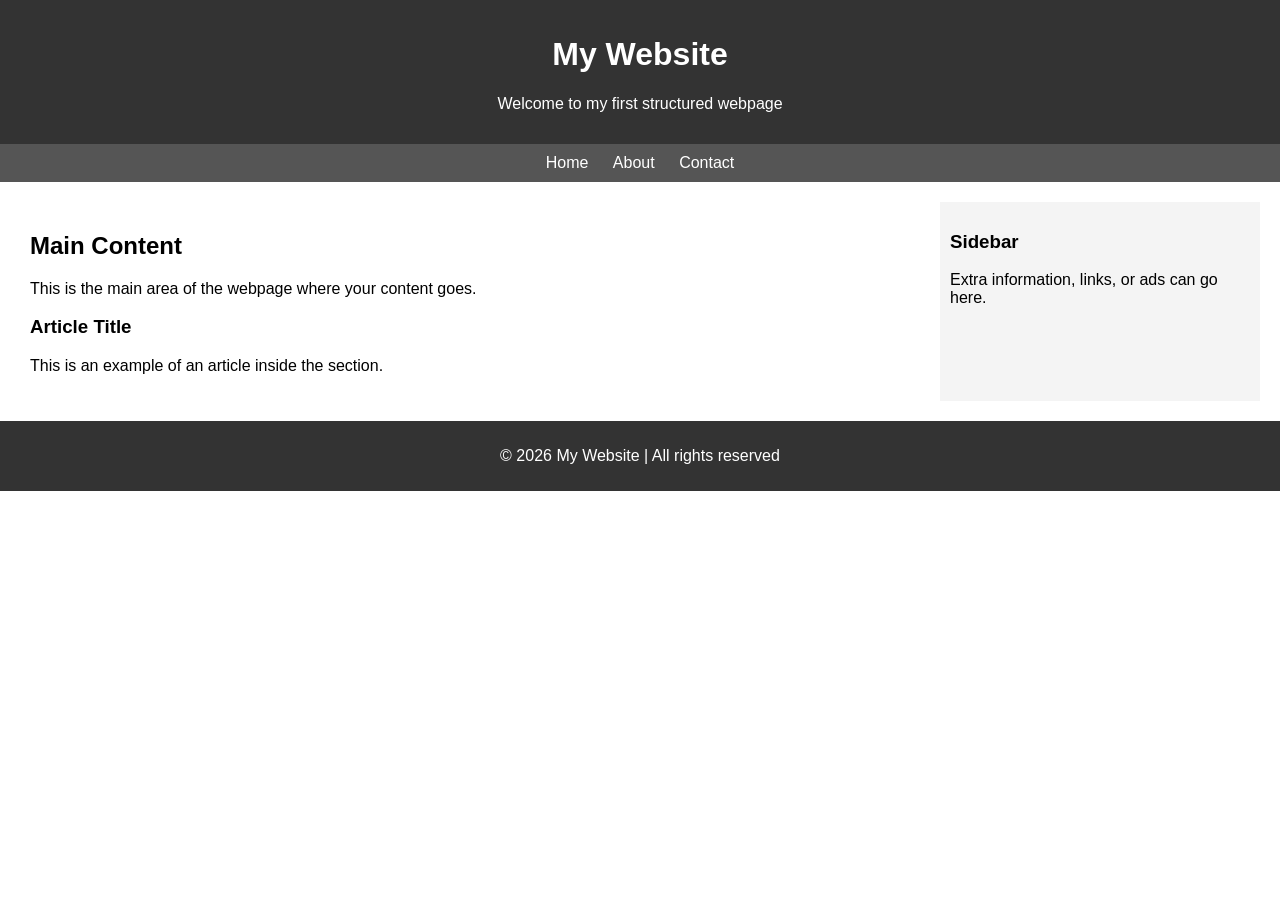
<file: index.html>
<!-- 
----------------------------
Webpage Structure Process
---------------------------- 
-->

<!DOCTYPE html>
<!-- Declares this document as HTML5 -->

<html lang="en">
<!-- Root element of the webpage -->
<!-- lang="en" tells the browser the page language is English -->

<head>
    <!-- Head section contains meta info (not visible on webpage) -->

    <!-- Character encoding (supports all characters like symbols, emojis) -->
    <meta charset="UTF-8">

    <!-- Makes website responsive on mobile devices -->
    <meta name="viewport" content="width=device-width, initial-scale=1.0">
    
    <!-- SEO Meta Data (used by search engines) -->
    <meta name="description" content="Basic HTML webpage structure with header, main content, and footer layout">
    <meta name="keywords" content="HTML, CSS, Web Development, Layout">
    <meta name="author" content="Amaresh">

    <!-- Title shown on browser tab -->
    <title>My Webpage</title>

    <!-- Internal CSS (used for styling the webpage) -->
    <!-- Normally CSS is written in a separate file, but here it's for learning -->
    <style>

        /* Applies to full page */
        body {
            margin: 0; /* Removes default spacing */
            font-family: Arial, sans-serif; /* Sets font style */
        }

        /* Header styling */
        header {
            background: #333; /* Dark background */
            color: white; /* Text color */
            padding: 15px; /* Space inside header */
            text-align: center; /* Center align text */
        }

        /* Navigation bar styling */
        nav {
            background: #555;
            padding: 10px;
            text-align: center;
        }

        /* Navigation links */
        nav a {
            color: white;
            margin: 0 10px; /* Space between links */
            text-decoration: none; /* Remove underline */
        }

        /* Main layout (flexbox used) */
        main {
            display: flex; /* Makes items side by side */
            padding: 20px;
        }

        /* Main content area */
        section {
            flex: 3; /* Takes more space */
            padding: 10px;
        }

        /* Sidebar area */
        aside {
            flex: 1; /* Takes less space */
            background: #f4f4f4;
            padding: 10px;
        }

        /* Footer styling */
        footer {
            background: #333;
            color: white;
            text-align: center;
            padding: 10px;
        }
    </style>
</head>

<body>
<!-- Body contains all visible content -->

    <!-- Header section (top part of website) -->
    <header>
        <h1>My Website</h1>
        <p>Welcome to my first structured webpage</p>
    </header>

    <!-- Navigation menu (links to different pages) -->
    <nav>
        <a href="#">Home</a> <!-- # means no link yet -->
        <a href="#">About</a>
        <a href="#">Contact</a>
    </nav>

    <!-- Main content area -->
    <main>

        <!-- Section = main content block -->
        <!-- Used to group related content -->
        <section>
            <h2>Main Content</h2>
            <p>This is the main area of the webpage where your content goes.</p>

            <!-- Article = independent content (like blog, post) -->
            <article>
                <h3>Article Title</h3>
                <p>This is an example of an article inside the section.</p>
            </article>
        </section>

        <!-- Aside = sidebar content -->
        <!-- Used for extra info like ads, links, suggestions -->
        <aside>
            <h3>Sidebar</h3>
            <p>Extra information, links, or ads can go here.</p>
        </aside>

    </main>

    <!-- Footer section (bottom of website) -->
    <footer>
        <p>&copy; 2026 My Website | All rights reserved</p>
    </footer>

</body>
</html>
</file>
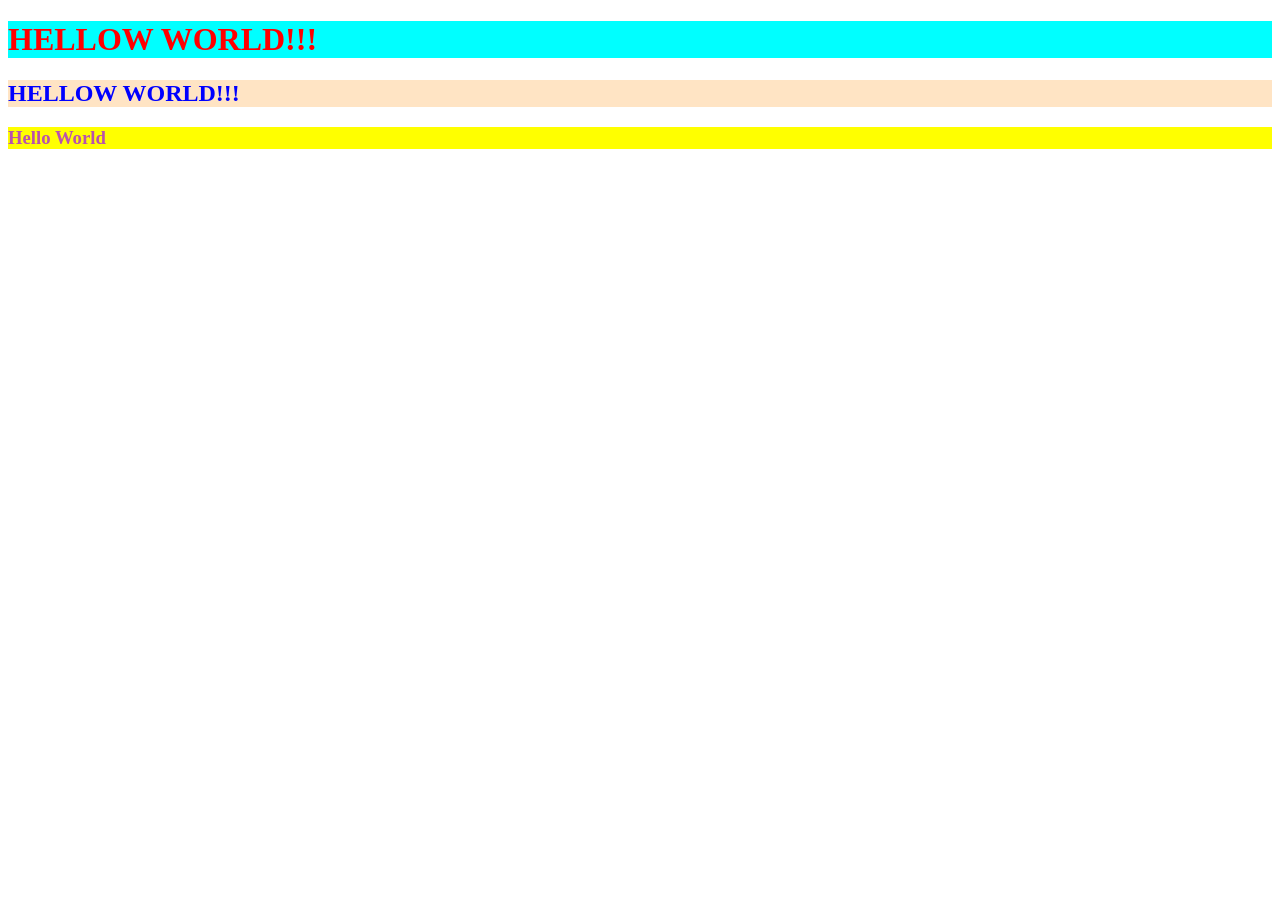
<file: Connect html and css.html>
<!DOCTYPE html>
<html lang="en">

<head>
    <meta charset="UTF-8">
    <meta name="viewport" content="width=device-width, initial-scale=1.0">
    <title>Connect html and css</title>
    <link rel="stylesheet" href="Connect html and css.css">

    <!-- <
     link> → used to connect external resources (like CSS)
    rel="stylesheet" → tells the browser this file is CSS styling
    href="css/style.css" → path to the CSS file
    👉 css/style.css means:
    Go to css folder
    Then open style.css file 
    -->

    <style>
        h2 {
            color: blue;
            background-color: bisque;
        }
    </style>
</head>

<body>
    <!-- Linking CSS to HTML is simple—there are 3 main ways, but one is the standard you should use most. -->

    <!-- 🔗 1. External CSS (Best Method ✅)
    👉 You create a separate .css file and link it in HTML through this syntax.
    <link rel="stylesheet" href="style.css"> -->

    <!-- ⚠️ Important Tips
    Make sure your CSS file is in the same folder or give correct path:

    <link rel="stylesheet" href="css/style.css">
    Always put
    <link> inside <head> -->

    <h1>HELLOW WORLD!!!</h1>

    <!-- 
    🎨 2. Internal CSS (Inside HTML)
    👉 CSS is written inside <style> tag -->

    <h2>HELLOW WORLD!!!</h2>

    <!-- 
    ⚡ 3. Inline CSS (Direct on element)
    👉 CSS is written inside the HTML tag -->

    <h3 style="color: rgb(185, 82, 173);background-color: yellow;">Hello World</h3>

    
    
</body>
</html>
</file>
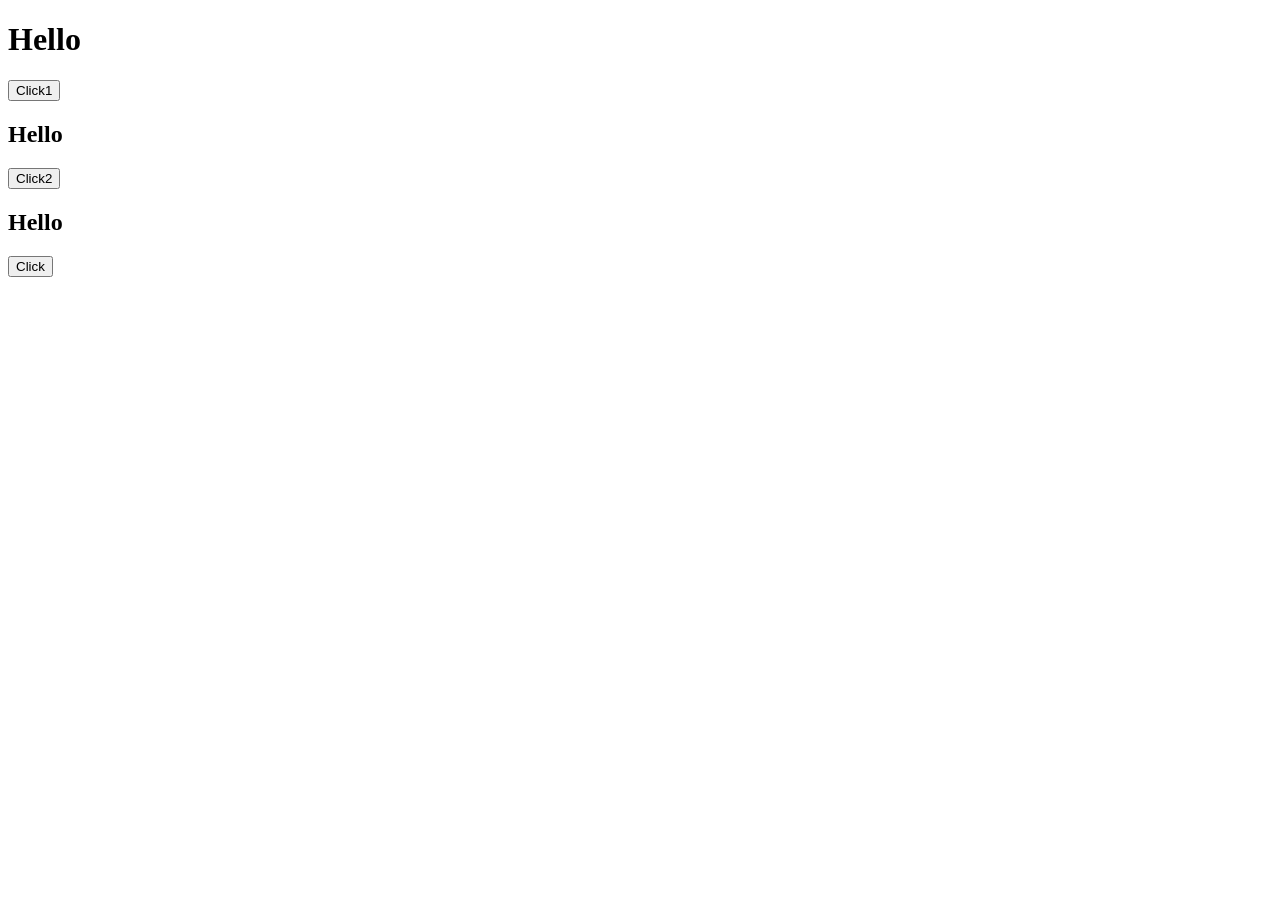
<file: Connect html and js.html>
<!DOCTYPE html>
<html lang="en">

<head>
    <meta charset="UTF-8">
    <meta name="viewport" content="width=device-width, initial-scale=1.0">
    <title>Connect html and js</title>
</head>

<body>

    <!-- You can connect HTML and JavaScript in 3 main ways. -->

    <!-- 🔗 1. External JavaScript (Best Method ✅)
👉 JS is written in a separate file and linked to HTML -->

    <!-- This is a heading with an id "title" -->
    <!-- The id can be used in JavaScript or CSS to target this element -->
    <h1 id="title1">Hello</h1>

    <!-- Button element -->
    <!-- When clicked, it calls the JavaScript function "changeText()" -->
    <button onclick="changeText1()">Click1</button>

    <!-- This line connects an external JavaScript file -->
    <!-- "script.js" must be in the same folder as this HTML file -->
    <!-- The JS file will contain the function "changeText()" -->
    <script src="Connect html and js.js"></script>

    <!-- ⚡ 2. Internal JavaScript (Inside HTML)
👉 JS is written inside <script> tag in same HTML file -->

    <h2 id="title2">Hello</h2>
    <button onclick="changeText2()">Click2</button>

    <script>
        function changeText2() {
            document.getElementById("title2").innerText = "Changed using Internal JS";
        }
    </script>

    <!-- ⚡ 3. Inline JavaScript (Direct in HTML)
    JS is written directly inside HTML element -->

    <h2 id="title3">Hello</h2>

    <button onclick="document.getElementById('title3').innerText='Changed Inline'">
        Click
    </button>

    <!-- ⚠️ Important Tips
    Always place
    <script> inside </body > r

    File path must be correct:

        <script src="js/script.js"></script>
    JavaScript is case-sensitive -->

</body>

</html>
</file>
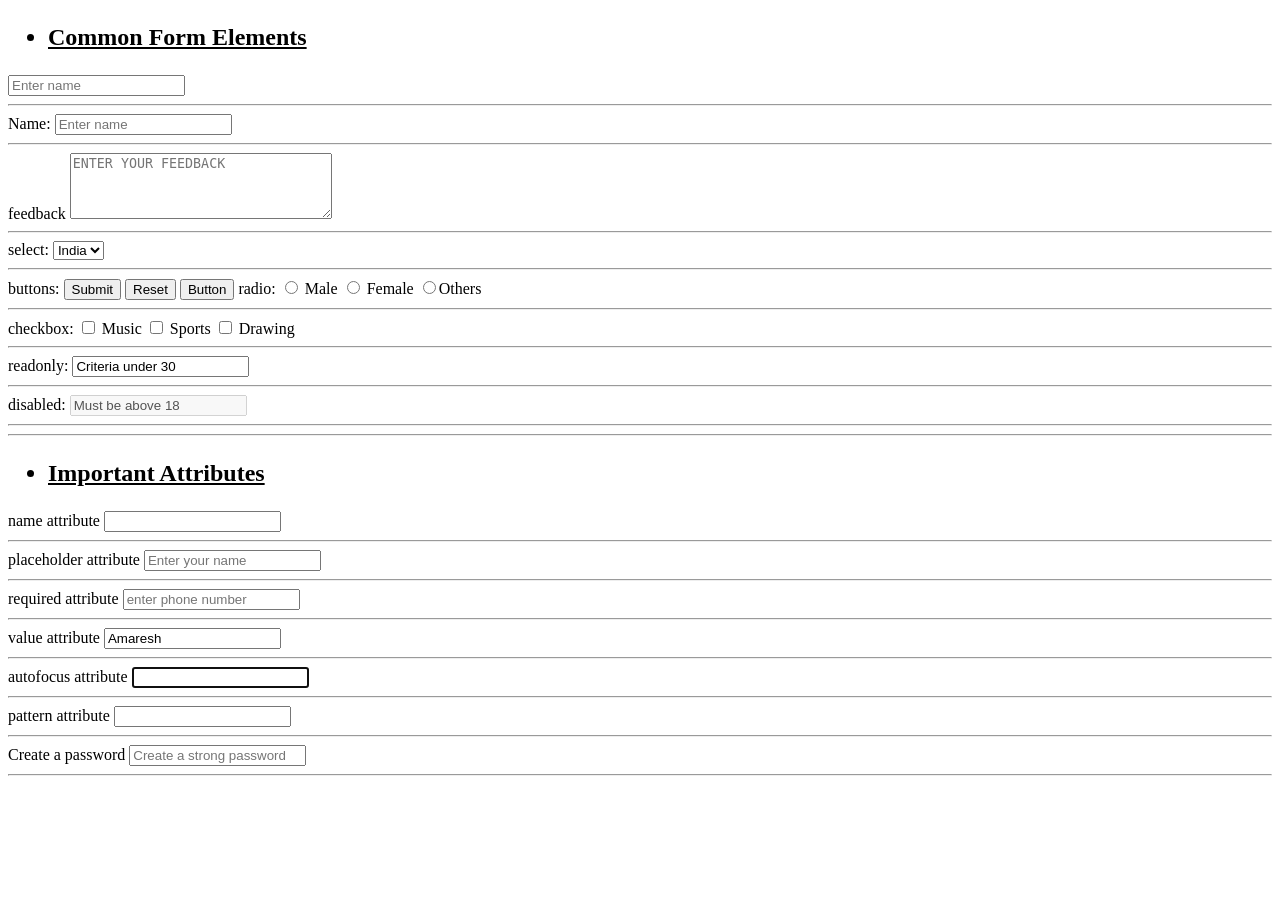
<file: Forms.html>
<!DOCTYPE html>
<html lang="en">

<head>
    <meta charset="UTF-8">
    <meta name="viewport" content="width=device-width, initial-scale=1.0">
    <title>Forms</title>
</head>

<body>

    <!-- 
    Why Do We Use Forms?
    Forms serve as the gateway between the user and the server, allowing for dynamic, interactive web experiences. 
    
    They are crucial for tasks such as user authentication, data submission, feedback collection, and more. Simply put, forms make websites more engaging and functional. 
    -->

    <!-- 🔹 Basic Structure -->
    <!-- 
    Syntax:
    <form>
        form elements go here 
    </form>
    -->

    <!-- 
    ---------------------------
    🔹 Common Form Elements 
    ---------------------------
    -->

    <h2>
        <ul>
            <li><u>Common Form Elements</u></li>
        </ul>
    </h2>

    <!-- 1. Input fields -->
    <!--     
    Sybtax:
    <input type="text" placeholder="Enter name">
    <input type="email" placeholder="Enter email">
    <input type="password" placeholder="Enter password"> 
    -->
    <!-- 
    <input> -> is used to take data from the user 
    placeholder -> Its a attribite. It shows a hint (light text) inside the input box
    -->
    <!-- Ex: -->
    <Form>
        <input type="text" placeholder="Enter name">
    </Form>

    <hr>
    <!-- 
    🔹 type in <input>
    👉 type defines what kind of input field you want

    It tells the browser:
    ➡️ “What type of data the user will enter?” 
    -->

    <!-- 
    🔥 Common type values
    <input type="text">  normal text 
    <input type="email">  email format 
    <input type="password">  hidden text 
    <input type="number">  numbers only 
    <input type="radio">  select one option 
    <input type="checkbox">  select multiple 
    <input type="date">  date picker 
    <input type="file">  upload file 
    <input type="submit"> submit button 
    -->

    <!-- 2. Label (<label>)

       Label is Used to describe input fields.
       for -> It connects the label to the input.
       The value of for must match the id of the input so, they are linked.
       for="name"
       id="name"

           🎯 Why is this important?
        1. Click Behavior (UX improvement)
        When you click on the label text, the input gets focused.
        👉 Try mentally:
        Click on “Name” → cursor goes to input

        id -> unique identifire, which is help to conncet with js and css for functionalities and styling.

        type -> it shows what type of input field is.

        placeholder -> Its a attribite. It shows a hint (light text) inside the input box

        name="username" -> is sending the data in backend server. If i don't write name then the data won't be send to the server.
        like this : name="username" is question and do some input like for example "Amaresh".
        So, username=Amaresh send to the server.   
        And also it is Used to identify data when sent to server. 
       -->

    <label for="name">Name:</label>
    <input type="text" id="name" placeholder="Enter name" name="username">

    <hr>
    <!-- 3. Textarea (<textarea>)

        For large text input. -->
    <label for="describe">feedback</label>
    <textarea name="feedback" id="describe" rows="4" cols="30" placeholder="ENTER YOUR FEEDBACK"></textarea>

    <hr>

    <!-- 4. Select Dropdown (<select>) -->
    <!-- select -> its create a dropdown menu -->

    <label>select:</label>
    <select>
        <option>India</option>
        <option>USA</option>
        <option>UK</option>
    </select>

    <hr>

    <!-- 5. Button (<button>) 
        
    Types:
    submit -> submit all data which is filled by user in form.
    reset -> reset all the data by default
    button -> it is used to pair the button with javascript and it is not used for submit or reset the data.
    -->

    <label for="">buttons:</label>
    <button type="submit">Submit</button>
    <button type="reset">Reset</button>
    <button type="button">Button</button>


    <!-- 🔷 Radio vs Checkbox -->

    <!-- Radio (only one option) -->
    <label>radio:</label>
    <input type="radio" name="gender" value="male"> Male
    <input type="radio" name="gender" value="female"> Female
    <input type="radio" name="gender" value="others">Others
    <hr>

    <!-- Checkbox (multiple options) -->
    <label>checkbox:</label>
    <input type="checkbox" name="hobby"> Music
    <input type="checkbox" name="hobby"> Sports
    <input type="checkbox" name="hobby"> Drawing
    <hr>


    <!-- 5. readonly & disabled -->

    <!-- 🔒 readonly:
    User can see the value
    User CANNOT edit it
    Value WILL be sent when form is submitted

    💡 Think:
    👉 “Read only = just view, no editing” -->
    <label>readonly:</label>
    <input type="text" value="Criteria under 30" readonly>
    <hr>

    <!-- 🚫 disabled
    User CANNOT edit
    Input looks greyed out
    Value WILL NOT be sent in form submission
    💡 Think:

    👉 “Disabled = completely inactive” -->
    <label>disabled:</label>
    <input type="text" value="Must be above 18" disabled>
    <hr>
    <hr>

    <!-- 
    --------------------------
    🔷 Important Attributes -
    --------------------------
    -->

    <h2>
        <ul>
            <li><u>Important Attributes</u></li>
        </ul>
    </h2>

    <!-- 1. name
    Used to identify data when sent to server -->
    <label>name attribute</label>
    <input type="text" name="username">
    <hr>

    <!-- 2. placeholder
    Hint text inside input -->
    <label>placeholder attribute</label>
    <input type="text" placeholder="Enter your name">
    <hr>

    <!-- 3. required
    Makes field mandatory -->
    <label>required attribute</label>
    <input type="number" placeholder="enter phone number" required>
    <hr>

    <!-- 4. value
    Default value -->
    <label>value attribute</label>
    <input type="text" value="Amaresh">
    <hr>

    <!-- autofocus
    The autofocus attribute automatically focuses the cursor on the particular input when the page loads. -->

    <label>autofocus attribute</label>
    <input type="text" autofocus>
    <hr>

    <!-- pattern
    The pattern attribute specifies a regular expression that the input must match to be valid. -->

    <label>pattern attribute</label>
    <input type="text" pattern="[a-zA-Z0-9]+">

    <!-- 
    👉 pattern = a rule (regex) that the input must follow
    👉 If user input doesn't match, the form won't submit

    Meaning:
    a-z → small letters (a to z)
    A-Z → capital letters (A to Z)
    0-9 → numbers
    + → at least 1 character required

    👉 So this allows:
    Amaresh123
    hello9 
    -->

    <!-- 🔐 Strong password (with special characters) -->
    <hr>
    <label>Create a password</label>
    <input type="password" placeholder="Create a strong password"
        pattern="(?=.*[a-z])(?=.*[A-Z])(?=.*[0-9])(?=.*[!@#$%^&*]).{8,}"
        title="Must contain at least 1 lowercase, 1 uppercase, 1 number, 1 special character (!@#$%^&*), and be 8+ characters long">

    <!-- 🧠 Breakdown:
    (?=.*[a-z]) → at least 1 lowercase
    (?=.*[A-Z]) → at least 1 uppercase
    (?=.*[0-9]) → at least 1 number
    (?=.*[!@#$%^&*]) → at least 1 special character
    .{8,} → minimum 8 characters
    🎯 Valid examples:

    ✔ Amaresh@123
    ✔ Strong#Pass1

    ❌ Amaresh123 (no special character)
    ❌ abc@123 (no capital letter) 
    -->
    <hr>

    <!-- action
    The action attribute specifies the URL where the form data should be sent after submission. -->

    <form action="/submit.php" method="POST">
    </form>

    <!-- method
    The method attribute defines how data is sent. The two most common methods are GET and POST. -->

    <form action="/submit.php" method="POST">
    </form>

    <!-- 
    Key Attributes:
    action → Where the form data is sent
    method → How data is sent (GET or POST)

    🔷 GET vs POST (Very Important)
    They are HTTP methods used when a form sends data to a server.

    ✅ GET Features:
    Data is visible in URL
    Can be bookmarked
    Limited data size
    Faster & simple

    ❌ Not safe for:
    Passwords
    Sensitive data

    ✅ Features:
    Data is hidden from URL
    More secure than GET
    Can send large data
    Used for forms like login/signup

    🔥 Key Differences
    | Feature       | GET       | POST |
    | ------------- | -------   | --------  
    | Data location | URL         Body      
    | Visible?      | ✅ Yes      Body      
    | Security      | ❌ Low     ✅ Better 
    | Data size     | Limited     Large     
    | Bookmark      | ✅ Yes     ❌ No

    
    ⚡ Easy Memory Trick:
    GET → “Give me data” (read, search)
    POST → “Post data” (send, submit)
    👉 If nothing changes on server → use GET
    👉 If data is created/changed → use POST

    🧠 When to use:
    Use GET → searching, filtering 
    Use POST → login, signup, payment 
    -->


</body>

</html>
</file>
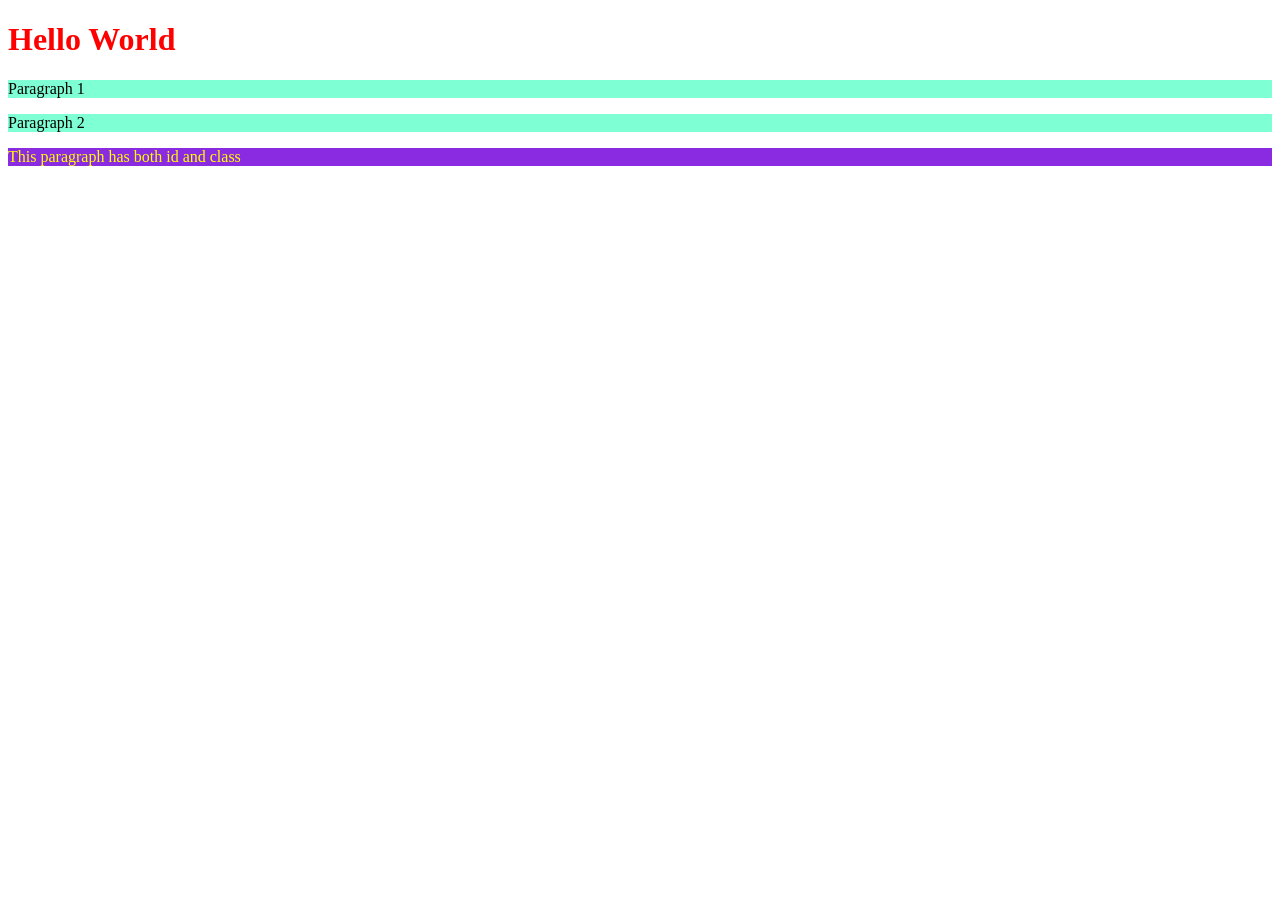
<file: ID and Class.html>
<!DOCTYPE html>
<html lang="en">

<head>
    <meta charset="UTF-8">
    <meta name="viewport" content="width=device-width, initial-scale=1.0">
    <title>ID and Class</title>
    <link rel="stylesheet" href="ID and Class.css">
</head>

<body>

    <!-- 
    🔹 id
    Used to give a unique name to a single element.
    Each id value should appear only once in a page.
    Often used for JavaScript or linking (like anchors). 
    -->
    <!-- Ex:  -->
    <h1 id="title">Hello World</h1>

    <!-- 
     🔹 class
    Used to group multiple elements together.
    The same class can be used on many elements.
    Mainly used for styling multiple elements at once.
    -->
    <!-- Ex:  -->
    <p class="text">Paragraph 1</p>
    <p class="text">Paragraph 2</p>

    <!-- Using BOTH id and class in same element -->
    <!-- Ex:  -->
    <p id="special" class="write">This paragraph has both id and class</p>



</body>

</html>
</file>
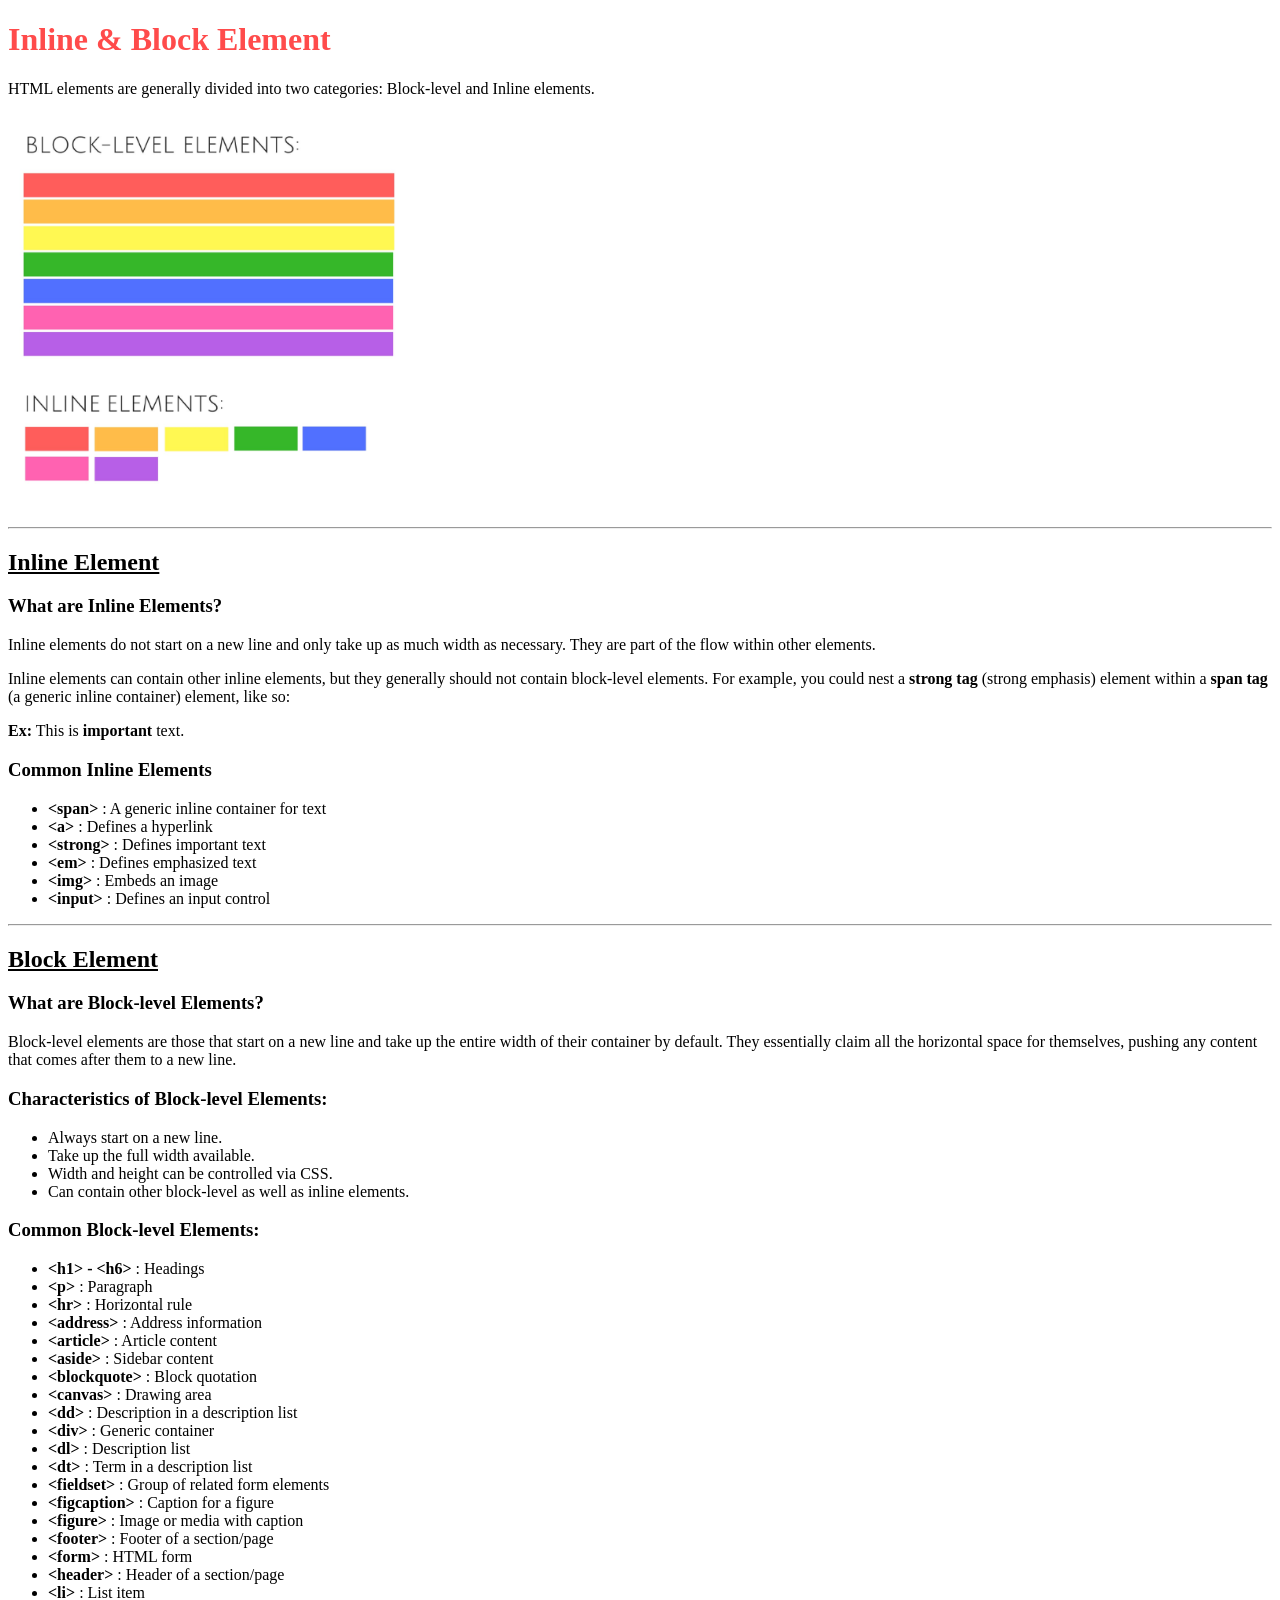
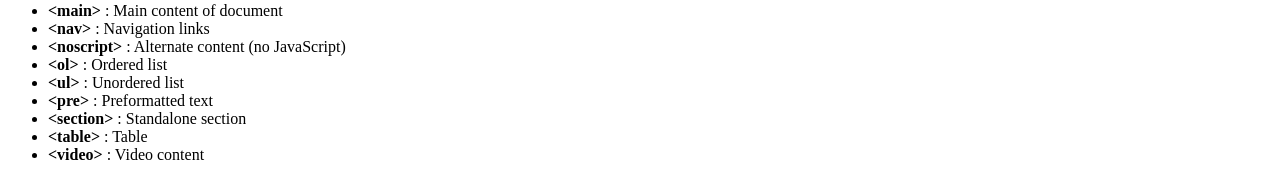
<file: Inline & Block_Element.html>
<!DOCTYPE html>
<html lang="en">

<head>
    <meta charset="UTF-8">
    <meta name="viewport" content="width=device-width, initial-scale=1.0">
    <title>Inline & Block_Element</title>
</head>

<body>
    <h1 style="color: rgb(255, 75, 75);">Inline & Block Element</h1>

    <P>HTML elements are generally divided into two categories: Block-level and Inline elements.</P>

    <img src="Inline & Block_Element pic.png" alt="Inline & Block_Element pic" width="400">
<hr>
    <h2><u>Inline Element</u></h2>

    <h3>What are Inline Elements?</h3>
    <P>
        Inline elements do not start on a new line and only take up as much width as necessary. They are part of the
        flow within other elements.
    </P>

    <P>
        Inline elements can contain other inline elements, but they generally should not contain block-level elements.
        For example, you could nest a <b>strong tag</b> (strong emphasis) element within a <b>span tag</b> (a generic inline container)
        element, like so:

    </P>
    <P><b>Ex:</b>
        <span>This is <strong>important</strong> text.</span>
    </P>

  
<h3>Common Inline Elements</h3>

<ul>
    <li><b>&lt;span&gt;</b> : A generic inline container for text</li>
    <li><b>&lt;a&gt;</b>  : Defines a hyperlink</li>
    <li><b>&lt;strong&gt;</b>  : Defines important text</li>
    <li><b>&lt;em&gt;</b>  : Defines emphasized text</li>
    <li><b>&lt;img&gt;</b>  : Embeds an image</li>
    <li><b>&lt;input&gt;</b>  : Defines an input control</li>
</ul>

<hr>

 <h2><u>Block Element</u></h2>
<h3>What are Block-level Elements?</h3>
<p>
Block-level elements are those that start on a new line and take up the entire width of their container by default. They essentially claim all the horizontal space for themselves, pushing any content that comes after them to a new line.
</p>

<h3>Characteristics of Block-level Elements:</h3>
<ul>
<li>Always start on a new line.</li>
<li>Take up the full width available.</li>
<li>Width and height can be controlled via CSS.</li>
<li>Can contain other block-level as well as inline elements.</li>
</ul>

<h3>Common Block-level Elements:</h3>

<ul>
    <li><b>&lt;h1&gt; - &lt;h6&gt;</b> : Headings</li>
    <li><b>&lt;p&gt;</b> : Paragraph</li>
    <li><b>&lt;hr&gt;</b> : Horizontal rule</li>
    <li><b>&lt;address&gt;</b> : Address information</li>
    <li><b>&lt;article&gt;</b> : Article content</li>
    <li><b>&lt;aside&gt;</b> : Sidebar content</li>
    <li><b>&lt;blockquote&gt;</b> : Block quotation</li>
    <li><b>&lt;canvas&gt;</b> : Drawing area</li>
    <li><b>&lt;dd&gt;</b> : Description in a description list</li>
    <li><b>&lt;div&gt;</b> : Generic container</li>
    <li><b>&lt;dl&gt;</b> : Description list</li>
    <li><b>&lt;dt&gt;</b> : Term in a description list</li>
    <li><b>&lt;fieldset&gt;</b> : Group of related form elements</li>
    <li><b>&lt;figcaption&gt;</b> : Caption for a figure</li>
    <li><b>&lt;figure&gt;</b> : Image or media with caption</li>
    <li><b>&lt;footer&gt;</b> : Footer of a section/page</li>
    <li><b>&lt;form&gt;</b> : HTML form</li>
    <li><b>&lt;header&gt;</b> : Header of a section/page</li>
    <li><b>&lt;li&gt;</b> : List item</li>
    <li><b>&lt;main&gt;</b> : Main content of document</li>
    <li><b>&lt;nav&gt;</b> : Navigation links</li>
    <li><b>&lt;noscript&gt;</b> : Alternate content (no JavaScript)</li>
    <li><b>&lt;ol&gt;</b> : Ordered list</li>
    <li><b>&lt;ul&gt;</b> : Unordered list</li>
    <li><b>&lt;pre&gt;</b> : Preformatted text</li>
    <li><b>&lt;section&gt;</b> : Standalone section</li>
    <li><b>&lt;table&gt;</b> : Table</li>
    <li><b>&lt;video&gt;</b> : Video content</li>
</ul>

</body>

</html>
</file>
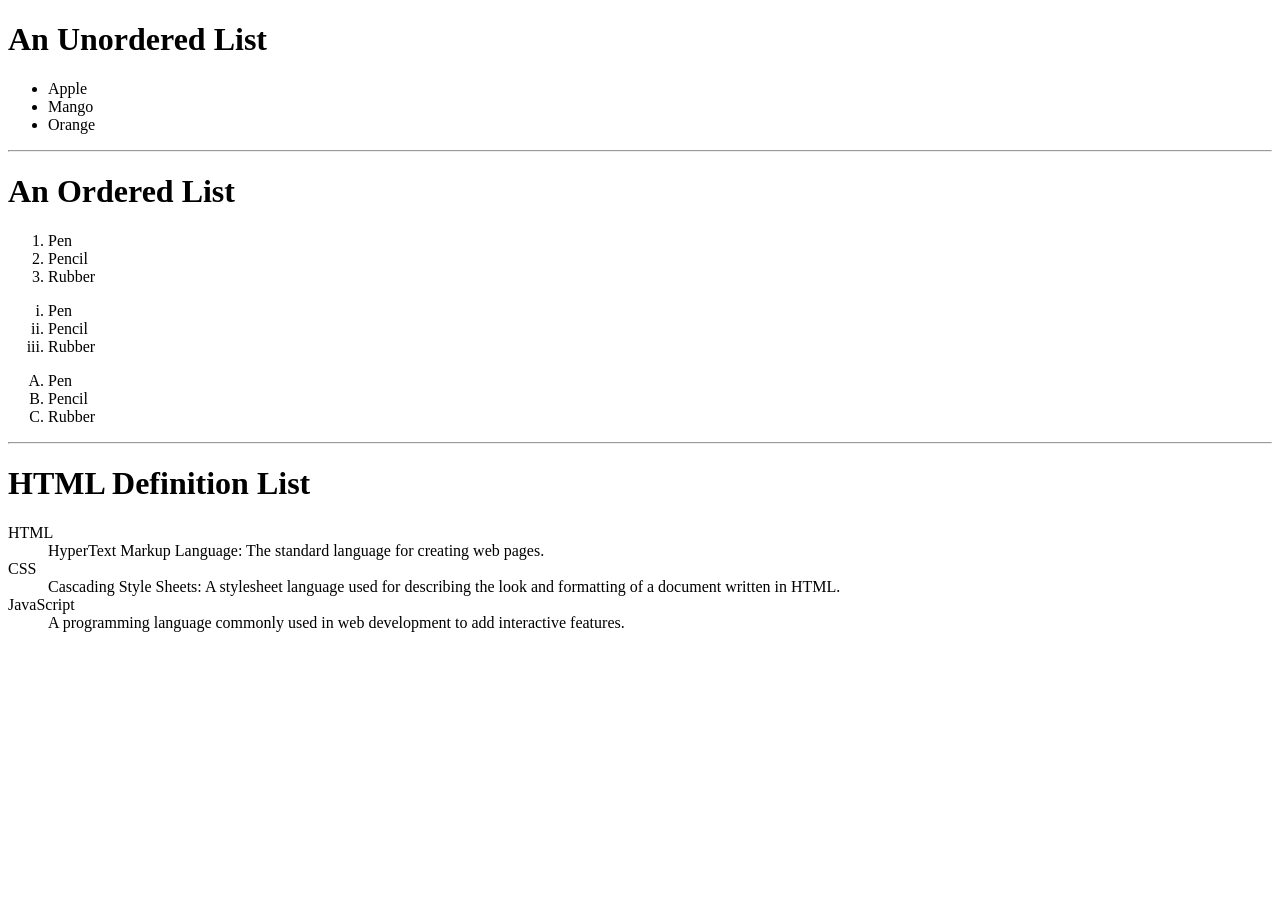
<file: Lists.html>
<!DOCTYPE html>
<html lang="en">
<head>
    <meta charset="UTF-8">
    <meta name="viewport" content="width=device-width, initial-scale=1.0">
    <title>Lists</title>
</head>
<body>
    
    <!-- Our day-to-day lives often involve the use of lists. For example, when we go shopping, the bill we receive includes a list of all the items we've purchased. In a similar manner, web developers use lists to neatly display data on websites. -->

    <!-- Types of HTML Lists

    HTML provides different types of lists to display data in various forms. Each list contains one or more list items.

    Unordered List: Displays items using bullets.
    Ordered List: Displays items in a numerical sequence, and supports various numbering styles like Arabic numerals, Roman numerals, and so on.
    Definition List: Organizes items in a format similar to a dictionary, with terms and their corresponding definitions. -->

    <!-- An Unordered List
    An unordered list uses bullets to display items. It is suitable for listing items   where the order doesn't matter. We will soon explore unordered lists in great detail. -->
    
    <!-- 🔹 Tags used:
    1. <ul> (Unordered List)
    Creates a bulleted list (●, ○, etc.).
    2. <li> (List Item)
    Represents each item inside a list (used inside both <ol> and <ul>). -->

    <!-- Ex: -->
     <h1>An Unordered List</h1>
     <ul>
        <li>Apple</li>
        <li>Mango</li>
        <li>Orange</li>
     </ul>

    <hr>

     <!-- An Ordered List
    An ordered list uses numbers or other types of markers to indicate the sequence of items. It's ideal for listing steps in a process or ranking items in order of    importance. We will soon explore ordered lists in great detail. -->
    
    <!-- 🔹 Tags used:
    1. <ol> (Ordered List)
    Creates a numbered list (1, 2, 3…).
    2. <li> (List Item)
    Represents each item inside a list (used inside both <ol> and <ul>). -->

    <!-- 
    In an ordered list (<ol>), you use the type attribute.
    🔹 Types you can use:
    type="1" → 1, 2, 3 (default)
    type="A" → A, B, C
    type="a" → a, b, c
    type="I" → I, II, III (Roman uppercase)
    type="i" → i, ii, iii (Roman lowercase) 
    -->

    <!-- Ex: -->
     <h1>An Ordered List</h1>
     <ol>
        <li>Pen</li>
        <li>Pencil</li>
        <li>Rubber</li>
     </ol>
     
     <ol type="i">
        <li>Pen</li>
        <li>Pencil</li>
        <li>Rubber</li>
     </ol>

    <ol type="A">
        <li>Pen</li>
        <li>Pencil</li>
        <li>Rubber</li>
     </ol>

    <hr>

     <!-- A Definition List
    A definition list arranges items in a way similar to a dictionary, with a term  followed by its definition. This is useful for glossaries or to display metadata. -->
    <!-- 🔹 Tags used:
    1. <dl> (Definition List)
    It is the container for the whole list.
    2. <dt> (Definition Term)
    It represents the term or title (the word you want to define).
    3. <dd> (Definition Description)
    It represents the meaning or explanation of the term. -->

    <!-- Ex: -->
    <h1>HTML Definition List</h1>

     <dl>
       <dt>HTML</dt>
       <dd>HyperText Markup Language: The standard language for creating web pages.</dd>

       <dt>CSS</dt>
       <dd>Cascading Style Sheets: A stylesheet language used for describing the look and formatting of a document written in HTML.</dd>

       <dt>JavaScript</dt>
       <dd>A programming language commonly used in web development to add interactive features.</dd>
     </dl>

</body>
</html>
</file>
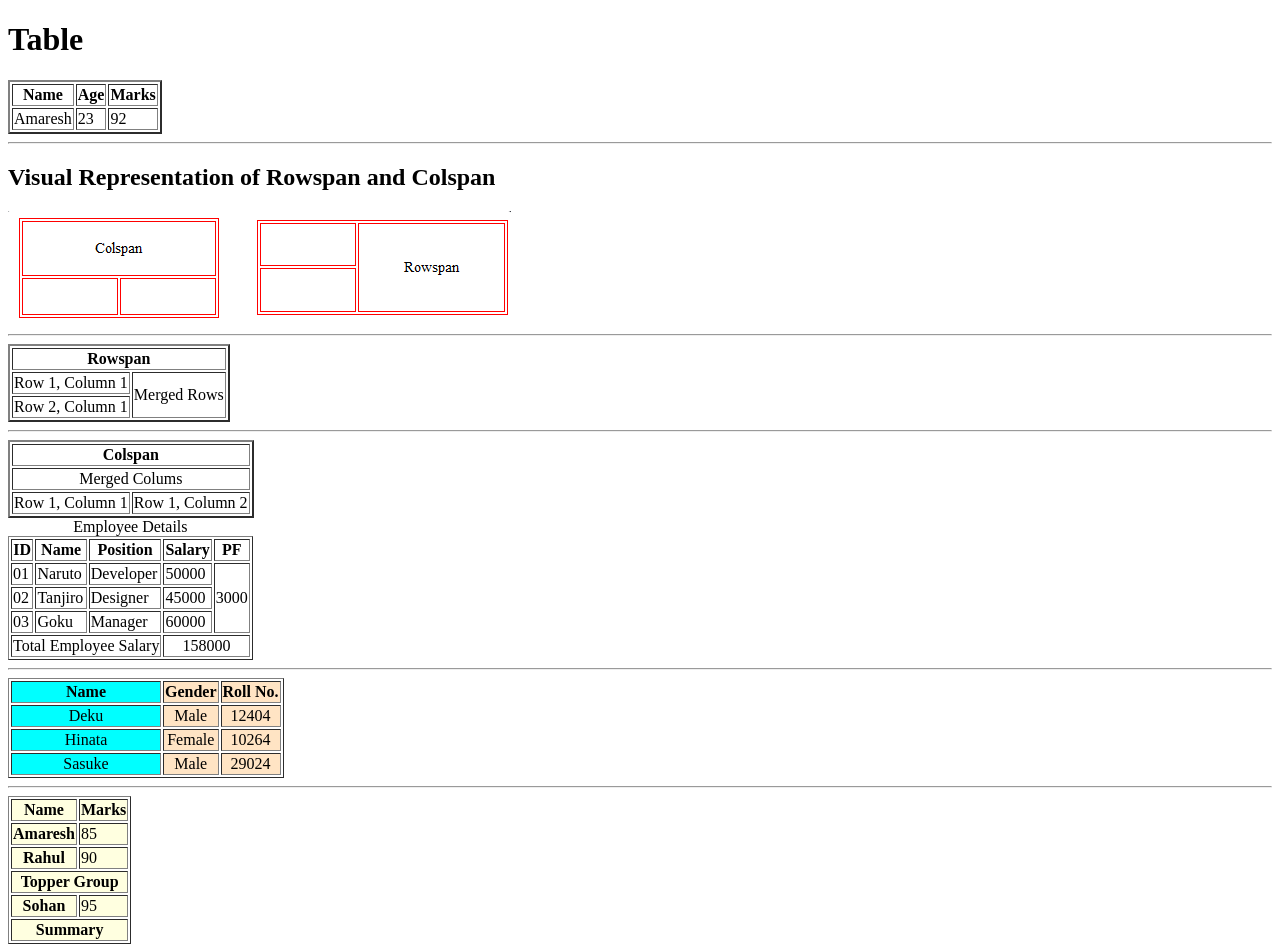
<file: Tables.html>
<!DOCTYPE html>
<html lang="en">

<head>
    <meta charset="UTF-8">
    <meta name="viewport" content="width=device-width, initial-scale=1.0">
    <title>Tables</title>
</head>

<body>
    <!--
    HTML tables allow you to arrange data like text, images, and links in rows and columns. You use the <table> tag to start and end a table.

        Syntax of HTML Table
        <table>
            // table content
        </table> 
        -->

    <!-- 
    Key Elements of HTML Table
    <table>: Defines the table itself.
    <tr>: Used for table rows.
    <th>: Used for table headings.
    <td>: Used for table cells (data).
     -->

    <!-- Ex: -->
    <h1>Table</h1>
    <table border="2">
        <tr>
            <th>Name</th>
            <th>Age</th>
            <th>Marks</th>
        </tr>
        <tr>
            <td>Amaresh</td>
            <td>23</td>
            <td>92</td>
        </tr>
    </table>

    <hr>

    <!-- 
    Rowspan and Colspan Attributes
    Rowspan: If you want a table cell to span multiple rows, you can use the rowspan attribute.

    syntax:
    <td rowspan="value">

    Colspan: If you want a table cell to span multiple columns, you can use the colspan attribute.

    syntax:
    <td colspan="value"> 
    -->

    <h2>Visual Representation of Rowspan and Colspan</h2>
    <img src="Rowsspan & Colspan pic.png" alt="Rowspan and Colspan image">
    <hr>

    <!-- Rowspan Example: -->
    <table border="2">
        <tr>
            <th colspan="2"> Rowspan </th>
        </tr>
        <tr>
            <td>Row 1, Column 1</td>
            <td rowspan="2">Merged Rows</td>
        </tr>
        <tr>
            <td>Row 2, Column 1</td>
        </tr>
    </table>

    <hr>

    <!-- Colsspan Example: -->
    <table border="2">
        <tr>
            <th colspan="2"> Colspan </th>
        </tr>
        <tr>
            <td colspan="2" style="text-align: center">Merged Colums</td>
            <!-- style="text-align: center"-> moves the text to the middle (left ↔ right) inside that wide cell  -->
        </tr>
        <tr>
            <td>Row 1, Column 1</td>
            <td>Row 1, Column 2</td>
        </tr>
    </table>


    <!-- Adding a Caption
    To add a title to your table, you can use the <caption> element. This element helps both in terms of SEO and accessibility.

    In HTML, <caption> is used to give a title to your table.

        syntax:
        <table>
            <caption>Student Details</caption>
             Rest of the table here 
        </table> 
        -->

    <!-- Table Headers, body and Footers
    Besides <th> for individual header cells, HTML tables allow you to group header,body or footer content using <thead>, <tbody> and <tfoot>.

            <table>
                <thead>
                     header content 
                </thead>
                <tbody>
                     body content 
                </tbody>
                <tfoot>
                     footer content 
                </tfoot>
            </table> 
            -->

    <!-- Ex: -->
    <table border="1">
        <caption>Employee Details</caption>
        <thead>
            <tr>
                <th>ID</th>
                <th>Name</th>
                <th>Position</th>
                <th>Salary</th>
                <th>PF</th>
            </tr>
        </thead>

        <tbody>
            <tr>
                <td>01</td>
                <td>Naruto</td>
                <td>Developer</td>
                <td>50000</td>
                <td rowspan="3">3000</td>
            </tr>
            <tr>
                <td>02</td>
                <td>Tanjiro</td>
                <td>Designer</td>
                <td>45000</td>
            </tr>
            <tr>
                <td>03</td>
                <td>Goku</td>
                <td>Manager</td>
                <td>60000</td>
            </tr>
        </tbody>

        <tfoot>
            <tr>
                <td colspan="3">Total Employee Salary</td>
                <td colspan="2" style="text-align: center;">158000</td>
            </tr>
    </table>

    <!-- 
        Column Groups
        You can use the <colgroup> and
        <col> elements to apply styles to an entire column in an HTML table.

        🔹 <colgroup>
        It is a container for one or more <col> elements
        It defines a group of columns in a table
        🔹 <col>
        It represents a single column
        Used to apply styles like width, background color, visibility, etc.

        <colgroup> = group of columns
        <col> = individual column styling tool

        syntax:
            <table>
                <colgroup>
                    <col style="background-color:yellow">
                </colgroup>
                    rest of the table
            </table> 
            -->

    <hr>
    
    <!-- Ex: -->
    <table border="1">
        <colgroup>
            <!-- 
            width → controls column size
            visibility → show / hide column 
            -->
            <col style="background-color: aqua; width: 150px;">
            <col style="visibility: collapse;">
            <!-- 
            The span attribute tells how many columns the <colgroup> should apply to 
            -->
            <col span="2" style="background-color: bisque;">
        </colgroup>

        <thead>
            <tr>
                <th>Name</th>
                <th>Age</th>
                <th>Gender</th>
                <th>Roll No.</th>
            </tr>
        </thead>
        <tbody>
            <tr style="text-align: center;">
                <td>Deku</td>
                <td>22</td>
                <td>Male</td>
                <td>12404</td>
            </tr>
            <tr style="text-align: center;">
                <td>Hinata</td>
                <td>20</td>
                <td>Female</td>
                <td>10264</td>
            </tr>
            <tr style="text-align: center;">
                <td>Sasuke</td>
                <td>24</td>
                <td>Male</td>
                <td>29024</td>
            </tr>
        </tbody>
    </table>

        <!-- 
        🔹 Important Points
        <colgroup> must be placed inside <table> and before <tr>

        <col> does not have closing tag
        -->

        <!-- 
    ⚠️ Important clarification

        <col> is limited — it does NOT work for all CSS properties.

        ✔️ Works well:
        background-color
        width
        visibility

        ❌ Does NOT work:
        padding
        margin
        text-align
        border (in most cases) 
        -->
    </table>

    <hr>
<!-- 
    Scope Attribute:
    To make your tables more accessible, you can use the scope attribute in <th> elements to specify if they are headers for columns, rows, or groups of columns or rows. 
-->
<table border="1">

  <!-- Column Group -->
  <colgroup span="2" style="background-color: lightyellow;"></colgroup>

  <!-- Column Headers -->
  <tr>
    <th scope="col">Name</th>
    <th scope="col">Marks</th>
  </tr>

  <!-- Row Group -->
  <tbody>
    <tr>
      <th scope="row">Amaresh</th>
      <td>85</td>
    </tr>
    <tr>
      <th scope="row">Rahul</th>
      <td>90</td>
    </tr>
  </tbody>

  <!-- Another Row Group -->
  <tbody>
    <tr>
      <th scope="rowgroup" colspan="2">Topper Group</th>
    </tr>
    <tr>
      <th scope="row">Sohan</th>
      <td>95</td>
    </tr>
  </tbody>

  <!-- Column Group Header -->
   <tfoot>
  <tr>
    <th scope="colgroup" colspan="2">Summary</th>
  </tr>
    </tfoot>
</table>

<!--
For simple understanding: 
col → full vertical column
row → full horizontal row
scope → defines which cells a <th> (header) applies to
span → how many columns?
colgroup → multiple columns
rowgroup → multiple rows 
-->

</body>

</html>
</file>
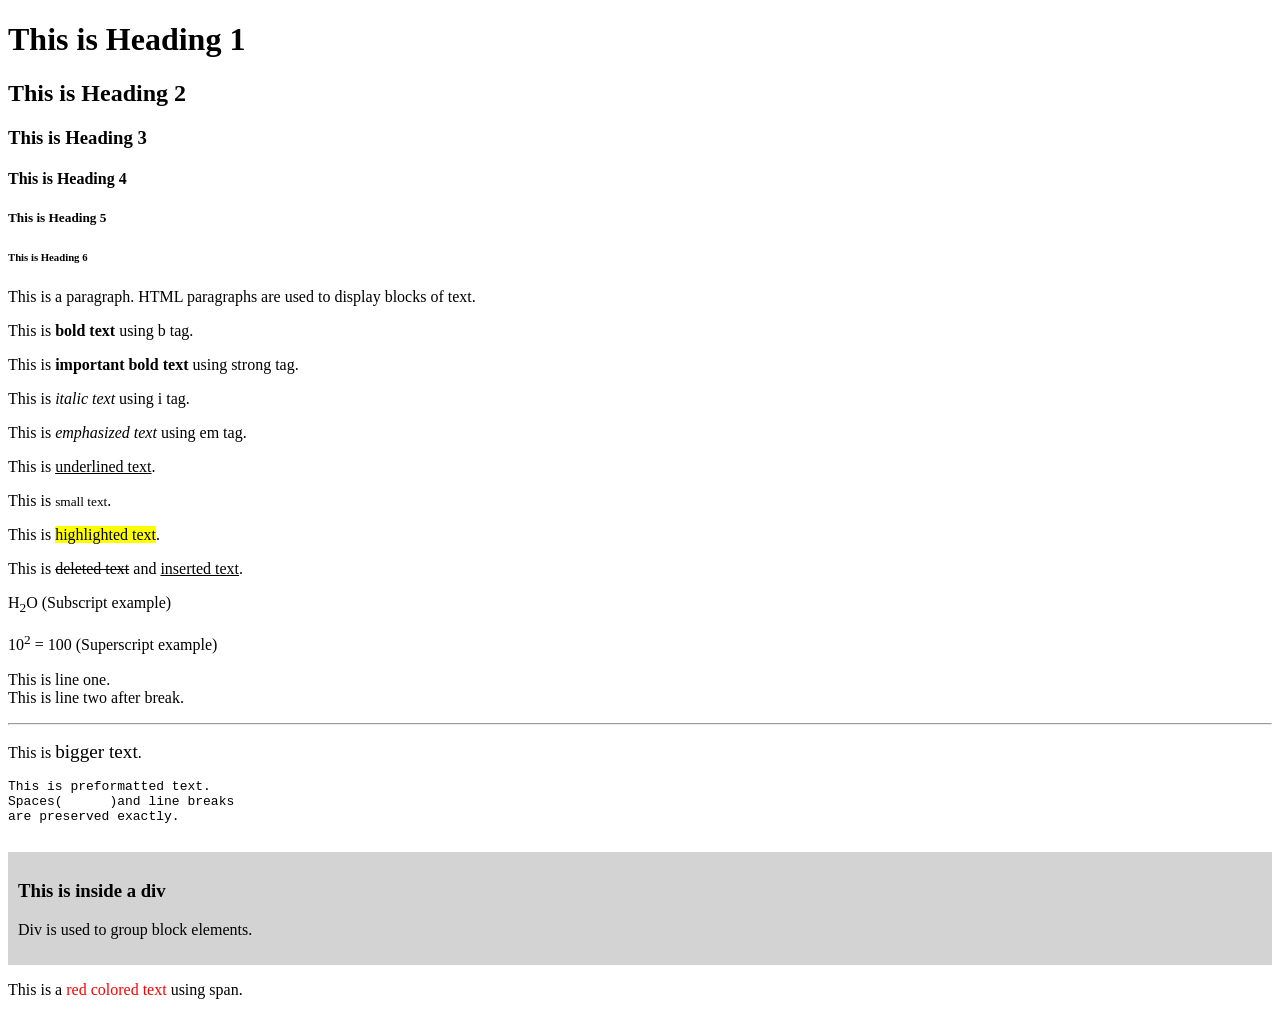
<file: Text_Formatting.html>
<!-- 
----------------------------------
Text Formatting in HTML
----------------------------------
This file shows:
- Headings tag 
- Paragraphs tag
- Bold & Strong Bold/ Italic tag 
- Emphasize tag
- Underline tag
- Small & big text tag
- Mark (highlight) tag
- Deleted & Inserted text tag
- Subscript & Superscript text tag
- br and hr tag
- pre tag
- div tag
- span tag
----------------------------------
-->

<!DOCTYPE html>
<html lang="en">
<head>
    <meta charset="UTF-8">
    <title>Text Formatting Example</title>
</head>
<body>

    <!-- Headings -->
    <h1>This is Heading 1</h1>
    <h2>This is Heading 2</h2>
    <h3>This is Heading 3</h3>
    <h4>This is Heading 4</h4>
    <h5>This is Heading 5</h5>
    <h6>This is Heading 6</h6>

    <!-- Paragraph -->
    <p>This is a paragraph. HTML paragraphs are used to display blocks of text.</p>

    <!-- Bold Text -->
    <p>This is <b>bold text</b> using b tag.</p>
    <p>This is <strong>important bold text</strong> using strong tag.</p>

    <!-- Italic Text -->
    <p>This is <i>italic text</i> using i tag.</p>
    <p>This is <em>emphasized text</em> using em tag.</p>

    <!-- Underline -->
    <p>This is <u>underlined text</u>.</p>

    <!-- Small Text -->
    <p>This is <small>small text</small>.</p>

    <!-- Highlight -->
    <p>This is <mark>highlighted text</mark>.</p>

    <!-- Deleted & Inserted -->
    <p>This is <del>deleted text</del> and <ins>inserted text</ins>.</p>

    <!-- Subscript & Superscript -->
    <p>H<sub>2</sub>O (Subscript example)</p>
    <p>10<sup>2</sup> = 100 (Superscript example)</p>
    
       <!-- Line Break -->
    <p>This is line one.<br>This is line two after break.</p>

    <!-- Horizontal Line -->
    <hr>

    <!-- Big Text (Not recommended in modern HTML) -->
    <p>This is <big>bigger text</big>.</p>

    <!-- Preformatted Text  displayed exactly as you write it in the HTML code — including: space, line break, tabs -->
    <pre>
This is preformatted text.
Spaces(      )and line breaks
are preserved exactly.
    </pre>

    <!-- Div (Block Element) -->
    <div style="background-color: lightgray; padding: 10px;">
        <h3>This is inside a div</h3>
        <p>Div is used to group block elements.</p>
    </div>

    <!-- Span (Inline Element) -->
    <p>This is a <span style="color: red;">red colored text</span> using span.</p>

<!-- 
| Feature    | `<div>`               | `<span>`           |
| ---------- | --------------------- | ------------------ |
| Type       | Block element         | Inline element     |
| Width      | Full width            | Only content width |
| Line break | Starts new line       | Same line          |
| Usage      | Large sections/layout | Small text styling | 
-->

</body>
</html>
</file>
<file: Connect html and css.css>
h1{
    color: red;
    background-color: aqua;
}
</file>
<file: ID and Class.css>
/* Using IDs and Classes in CSS
In CSS, elements with IDs are selected using a hash (#) symbol before the ID, and elements with classes are selected using a dot (.) before the class name. */

/* This is an ID selector */
#title {
    /* Changes the text color to red */
    color: red;
}

/* This is a class selector */
.text {
    /* Sets the background color to aquamarine */
    background-color: aquamarine;
}

 /* Using BOTH id and class in same element  */
#special.write{
    color: yellow;
    background-color: blueviolet;
}
</file>
